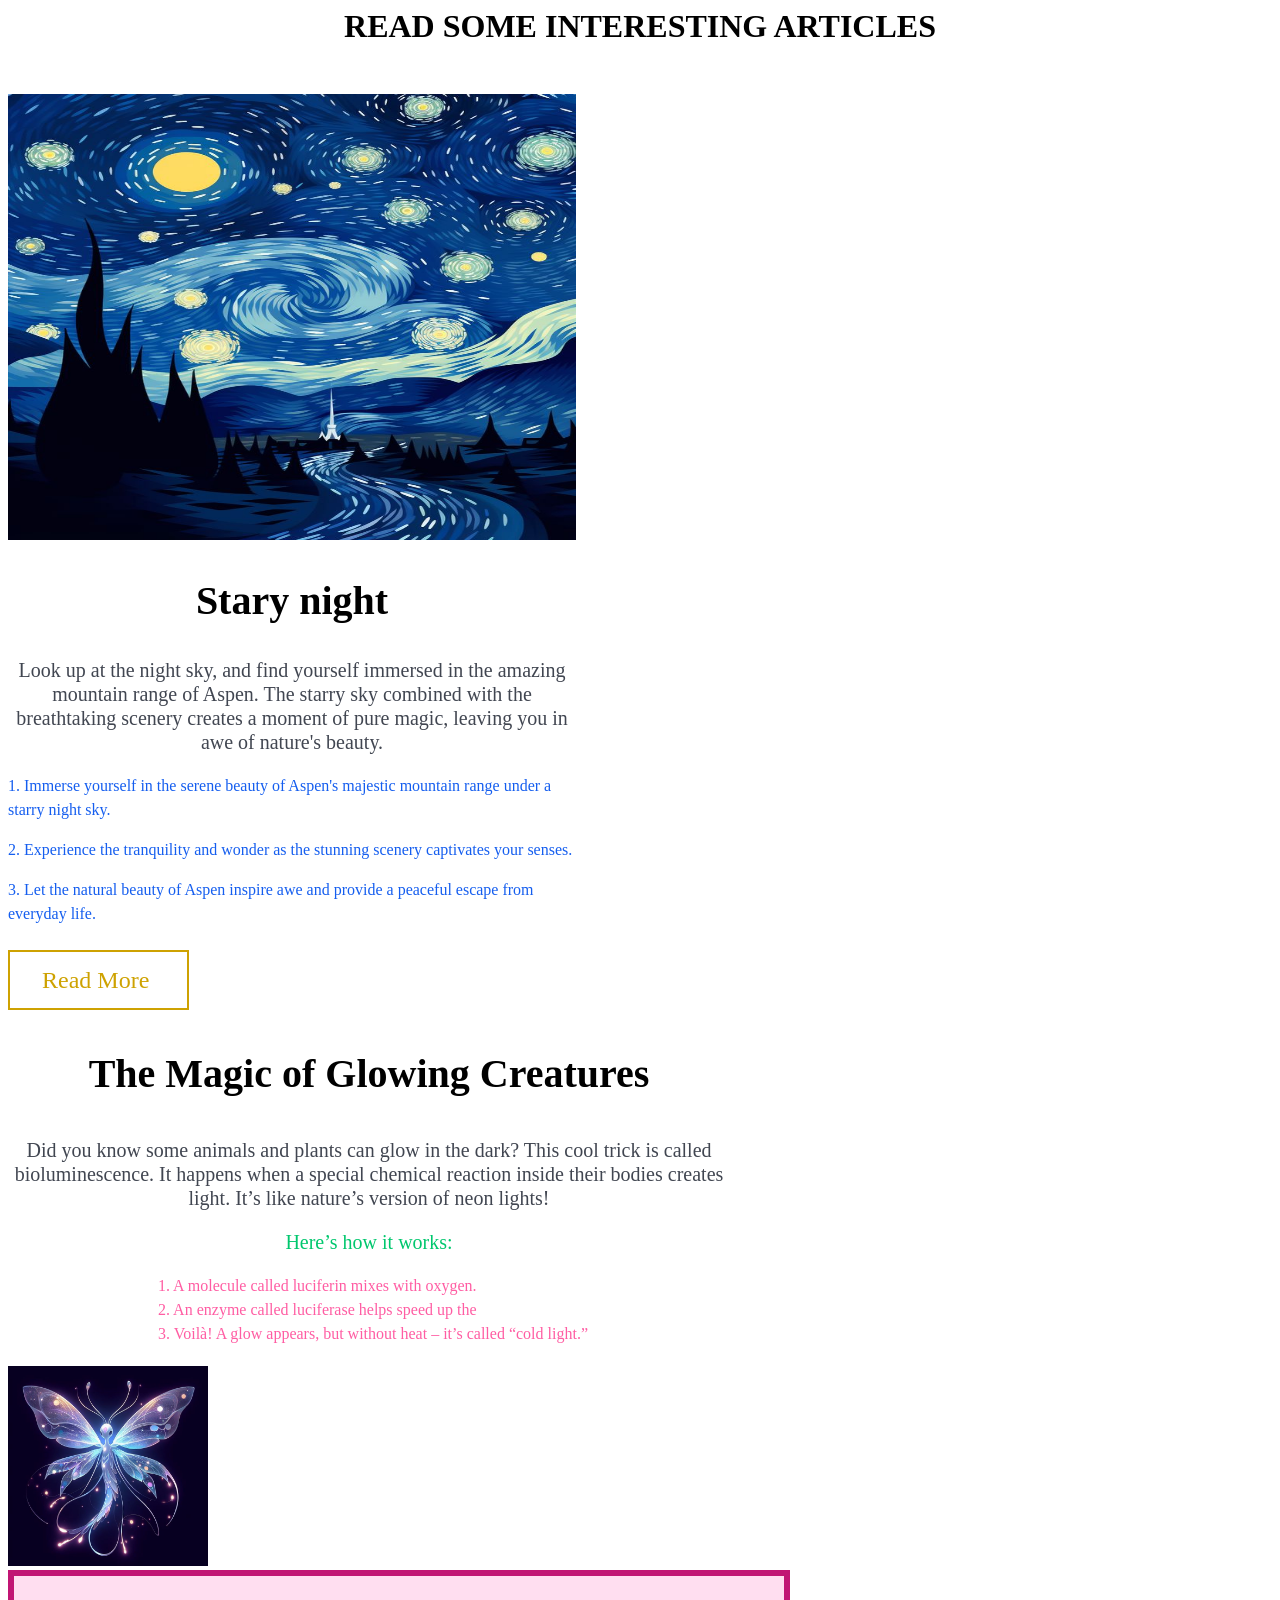
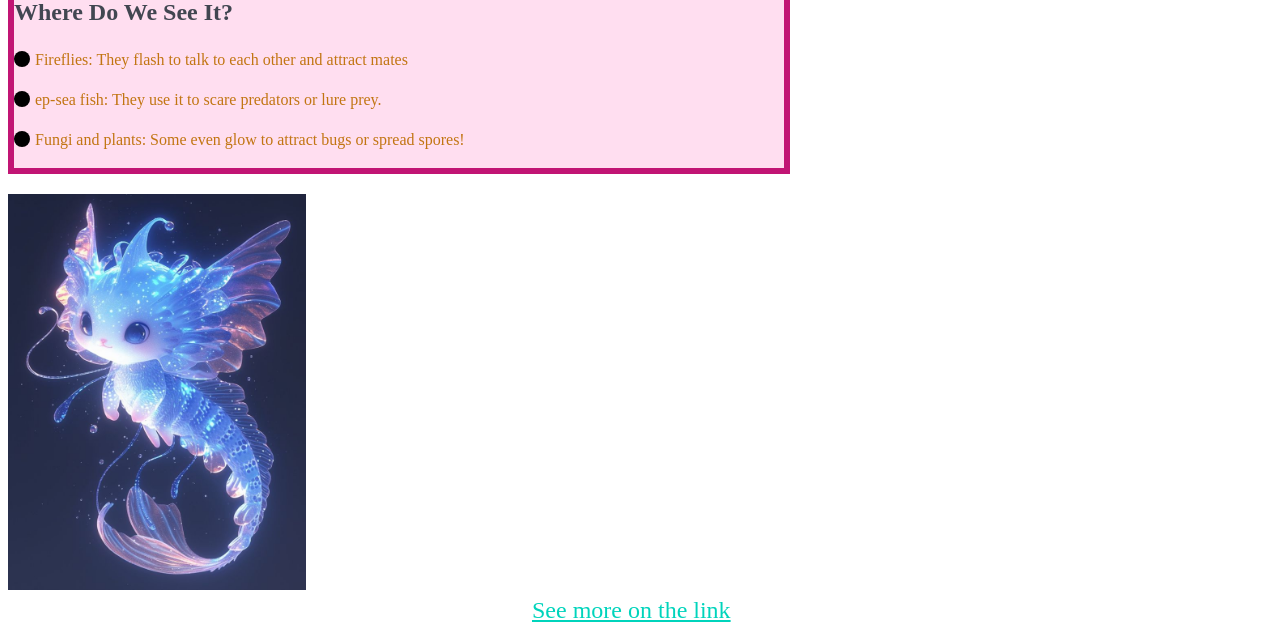
<file: idex.html>
<!DOCTYPE html>
<html lang="ka">
<head>
    <meta charset="UTF-8">
    <meta name="viewport" content="width=device-width, initial-scale=1.0">
    <link rel="stylesheet" href="/file.css">
    <title>Document</title>
</head>
<body>
    <header>
      <h1 id="text">READ SOME INTERESTING ARTICLES</h1>  
    </header>
    <main>
        <div>
            <img id="image1" src="/images/37d583b7446c7276149a72e38bd09fe5.png" alt="">
            <div>
                <h2 id="nigts">Stary night</h2>
                <div>
                    <p id="text1">Look up at the night sky, and find yourself immersed in the amazing mountain range of Aspen. The starry sky combined with the breathtaking scenery creates a moment of pure magic, leaving you in awe of nature's beauty.</p>
                </div>
                <div>
                    <p id="li">1. Immerse yourself in the serene beauty of Aspen's majestic mountain range under a starry night sky.
                    <p id="li">2. Experience the tranquility and wonder as the stunning scenery captivates your senses.</p>   
                    <p id="li">3. Let the natural beauty of Aspen inspire awe and provide a peaceful escape from everyday life.</p>
                </div></p>  
            </div>
            <div>
                <p id="read">Read More</p>
            </div>
            <div>
                <p id="magic">The Magic of Glowing Creatures </p>
                <div>
                   <p id="text2">Did you know some animals and plants can glow in the dark? This cool trick is called bioluminescence. It happens when a special chemical reaction inside their bodies creates light. It’s like nature’s version of neon lights!</p>
                </div>
            </div>
            <div>
                <p id="text3">Here’s how it works:</p>
            </div>
            <div>
                <p id="ol">1. A molecule called luciferin mixes with oxygen.</p>
                <p id="ol">2. An enzyme called luciferase helps speed up the</p>
                <p id="ol">3. Voilà! A glow appears, but without heat – it’s called “cold light.”</p>
            </div>
            <div>
                <img id="image2" src="/images/29ec08afddd2880728c456e399e0628b.png" alt="">
            </div>
            <div id="border1">
                <p id="text4">Where Do We See It?</p>
                <div>
             
                      
                    <p id="le"> <span id="hole"></span>Fireflies: They flash to talk to each other and attract mates</p>
                    <p id="le"> <span id="hole"></span>ep-sea fish: They use it to scare predators or lure prey.</p>
                    <p id="le"> <span id="hole"></span>Fungi and plants: Some even glow to attract bugs or spread spores!</p>
                </div>
                    
            </div>
            <div>
                <img id="image3" src="/images/867e21fd95cb2eafc56d4fc33e922e05.png" alt="">
            </div>
            <div>
                <p id="text5"><u>See more on the link</u</p>
            </div>
            
        </div>
    </main>
    


    
    
</body>
</html>
</file>
<file: file.css>
h1{
    width: 1237px;
    height: 86px;
    margin: 0 auto;
    text-align: center;
    color:#000000 ;
}

#image1{
    width: 568px;
    height: 446px;
    gap: 0px;
    opacity: 0pxh;

}

h2{
    width: 568px;
    height: 48px;
    font-family: Lato;
    font-size: 40px;
    font-weight: 700;
    line-height: 48px;
    text-align: center;

}

#text1{
    width: 568px;
    height: 96px;
    font-family: Lato;
    font-size: 20px;
    font-weight: 400;
    line-height: 24px;
    text-align: center;
    color: #414651;


}

#li{
    width: 568px;
    font-family: Lato;
    font-size: 16px;
    font-weight: 400;
    line-height: 24px;
    text-align: left;
    color: #155EEF;

}

#read{
    width: 113px;
    height: 32px;
    font-family: Lato;
    font-size: 24px;
    font-weight: 400;
    line-height: 32px;
    text-align: left;
    font-family: Lato;
    width: Hug (177px)px;
    height: Hug (56px)px;
    padding: 12px 32px 12px 32px;
    gap: 10px;
    border: 2px solid ;
    color: #CEA201;


}

#magic{
    width: Hug (722px)px;
    height: Hug (1,156px)px;
    gap: 10px;
    opacity: 0px;
    width: 722px;
    height: 48px;
    gap: 0px;
    opacity: 0px;
    font-family: Lato;
    font-size: 40px;
    font-weight: 700;
    line-height: 48px;
    text-align: center;
    text-underline-position: from-font;
    text-decoration-skip-ink: none;


}

#text2{
    width: 722px;
    height: 72px;
    font-family: Lato;
    font-size: 20px;
    font-weight: 400;
    line-height: 24px;
    text-align: center;
    color:#414651 ;


}   

#text3{
    width: 722px;
    height: 24px;
    font-family: Lato;
    font-size: 20px;
    font-weight: 400;
    line-height: 24px;
    text-align: center;
    color:#00C76E ;


  
}

#ol{
    width: 461px;
    margin-left:150px;
    margin-top: 0px;
    margin-bottom: 0px;
    font-family: Lato;
    font-size: 16px;
    font-weight: 400;
    line-height: 24px;
    text-align: left;
    color: #FF5DA3;

}

#image2{
    width: 200px;
    height: 200px;
    margin-top:20px;

}

#text4{
    width: 690px;
    height: 24px;
    font-family: Lato;
    font-size: 24px;
    font-weight: 800;
    line-height: 24px;
    text-align: left;
    color: #414651;

}

#border1{
  width: 770px;
  height:Hug (1,156px)px ;
  background: #FFDEF0;
  border: 6px solid #C11574



}

#le{
    width: 487px;
    height: 24px;
    font-family: Lato;
    font-size: 16px;
    font-weight: 400;
    line-height: 24px;
    text-align: left;
    color:#C27512 ;
    

}

#hole{
    width: 16px;
    height: 16px;
    background-color: #000000;
    border-radius: 50%;
    display: inline-block;
    margin-right: 5px;
    margin-bottom: -2px;
    
}

#image3{
    width: 298.01px;
    height: 396px;
    margin-top: 20px;
}

#text5{
    color:#00D4BC ;
    width: 216px;
    height: 32px;
    font-family: Lato;
font-size: 24px;
font-weight: 400;
line-height: 32px;
margin:0 auto;



}
</file>
